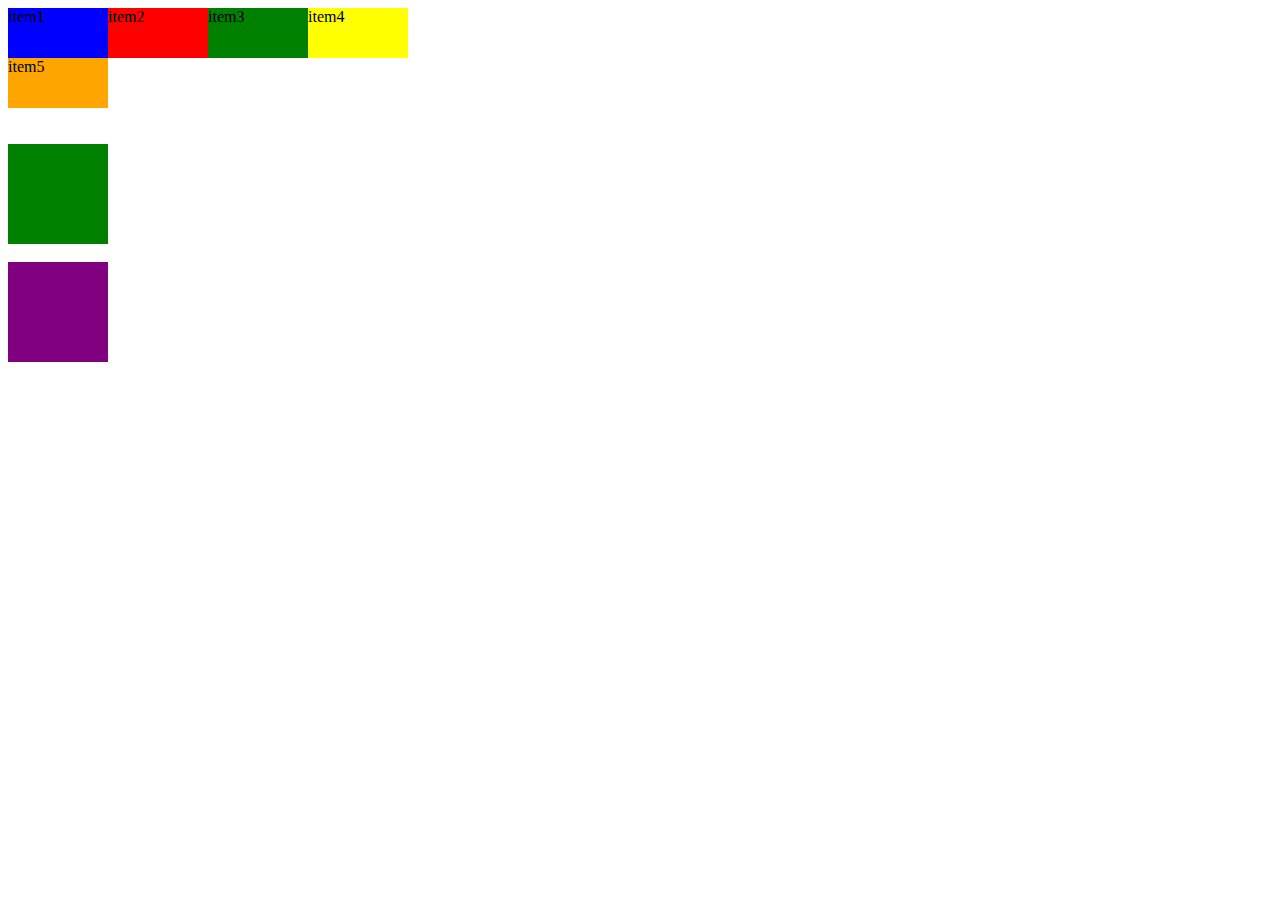
<file: gridpractise/index.html>
<!DOCTYPE html>
<html lang="en">
<head>
    <meta charset="UTF-8">
    <meta name="viewport" content="width=device-width, initial-scale=1.0">
    <link rel="stylesheet" href="style.css">
    <title>Document</title>
</head>
<body>
    <div class="container">
        <div class="item1">item1</div>
        <div class="item2">item2</div>
        <div class="item3">item3</div>
        <div class="item4">item4</div>
        <div class="item5">item5</div>
    </div>
    <br>
    <br>
    <div class="item8" style="width: 100px; height: 100px; background-color: green; transform: rotate(90deg);"></div>
    <br>
    <div class="item7"></div>
</body>
</html>
</file>
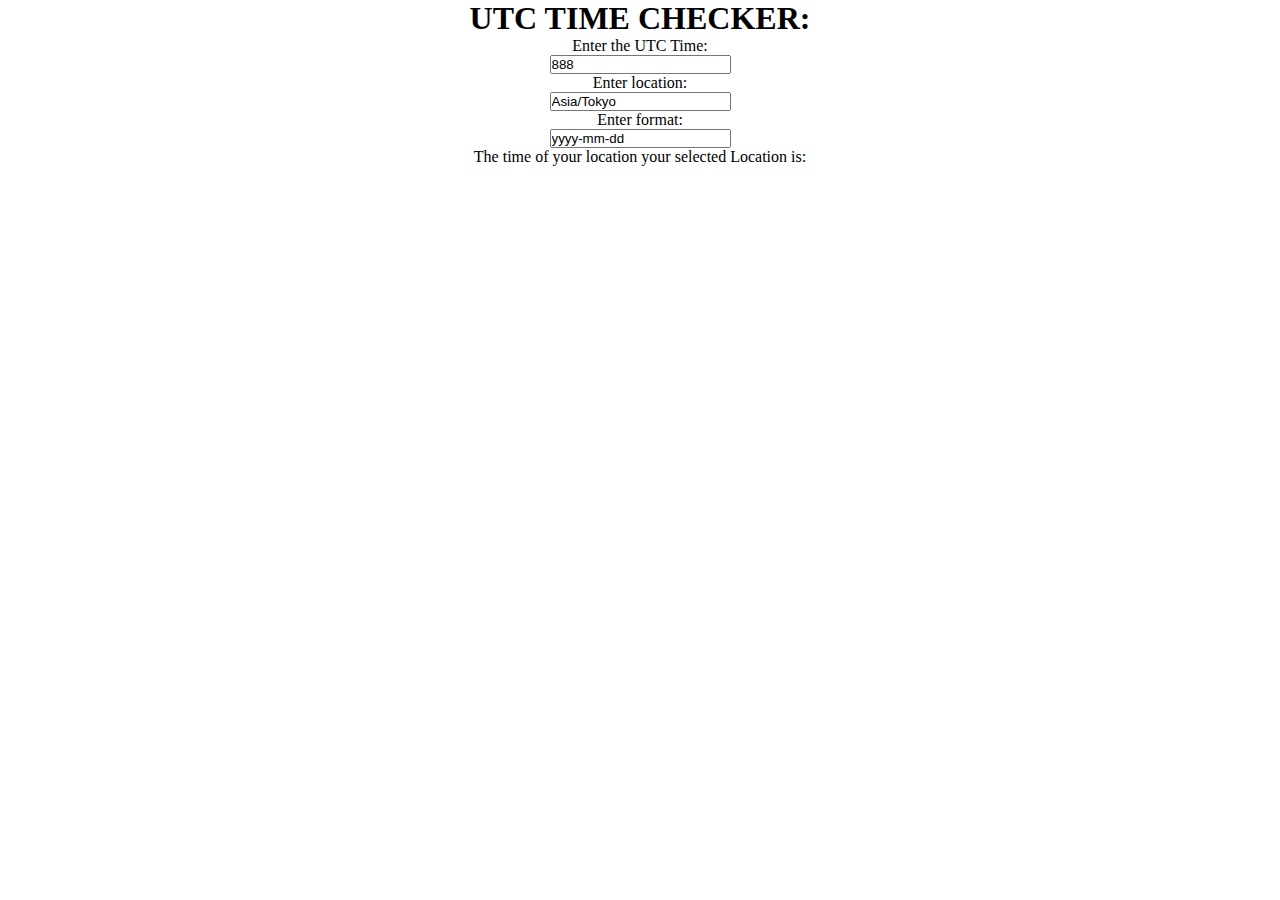
<file: utc_generator/index.html>
<!DOCTYPE html>
<html lang="en">
<head>
    <meta charset="UTF-8">
    <meta name="viewport" content="width=device-width, initial-scale=1.0">
    <link rel="stylesheet" href="sass/style.css">
    <title>Document</title>
</head>
<body>

<div class="main"> 

    <h1>UTC TIME CHECKER:</h1>
    <p>Enter the UTC Time:</p>
    <input type="number" placeholder="enter UTC time" class="utc" value="888">
    <p>Enter location:</p>
    <input type="text" placeholder="enter location name" class="location" value="Asia/Tokyo"">
    <p>Enter format:</p>
    <input type="text" placeholder="enter format" class="format" value="yyyy-mm-dd">

    <p> The time of your location your selected Location is:</p>
    <p id="time">  </p>

</div>


    
    <script src="script.js"></script>
    
</body>
</html>
</file>
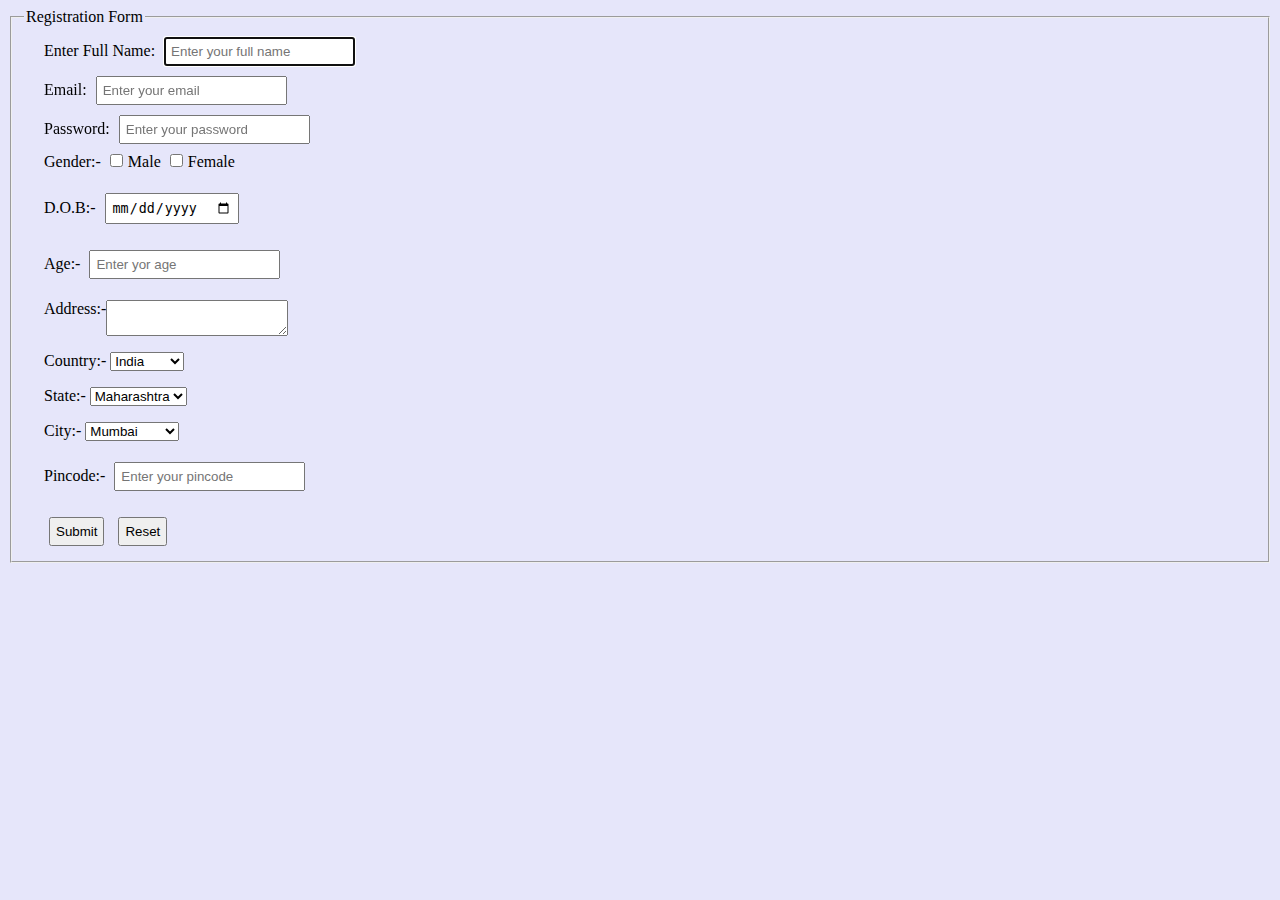
<file: forms.html>
<!DOCTYPE html>
<html lang="en">

<head>
    <meta charset="UTF-8">
    <meta name="viewport" content="width=device-width, initial-scale=1.0">
    <title>Forms</title>
</head>
<style>
    input {
        margin: 5px;
        padding: 5px;
    }
</style>

<body style="background-color: lavender; text-align: left;">
    <fieldset>
        <legend>Registration Form</legend>
        <form action="submit" method="post" style="margin-left: 20px; padding:auto;">
            <label style="padding: auto;">Enter Full Name:
                <input type="text" name="name" placeholder="Enter your full name" required autofocus />
            </label>
            <br <label for="input">Email:
            <input type="email" name="email" placeholder="Enter your email" required autofocus />
            </label>
            <br>
            <label for="input">Password:
                <input type="password" name="password" placeholder="Enter your password" required autofocus />
            </label>
            <br>
            <label> Gender:-
                <input type="checkbox" name"Male">Male</input>
                <input type="checkbox" name="Female">Female</input>
            </label>
            <p>D.O.B:-
                <input type="date" name="DOB" required autofocus />
            </p>
            <p>Age:-
                <input type="number" name="Age" placeholder="Enter yor age" required autofocus min="0" />
            </p>
            <label style="display: flex;">Address:-
                <textarea name="Address" placeholder="Enter your address" required autofocus>
                </textarea>
            </label>

            <p>Country:-
                <select name="Country" required autofocus>
                    <option value="India">India</option>
                    <option value="USA">USA</option>
                    <option value="UK">UK</option>
                    <option value="Australia">Australia</option>
                </select>
            </p>
            <p>State:-
                <select name="State" required autofocus>
                    <option value="Maharashtra">Maharashtra</option>
                    <option value="Gujarat">Gujarat</option>
                    <option value="Rajasthan">Rajasthan</option>
                    <option value="Punjab">Punjab</option>
                </select>
            </p>
            <p>City:-
                <select name="City" required autofocus>
                    <option value="Mumbai">Mumbai</option>
                    <option value="Ahmedabad">Ahmedabad</option>
                    <option value="Jaipur">Jaipur</option>
                    <option value="Chandigarh">Chandigarh</option>
                    
                </select>
            </p>
            <p>Pincode:-
                <input type="number" name="Pincode" placeholder="Enter your pincode" required autofocus min="0" />
            </p>
            <input type="submit" name="submit">
            <input type="reset" name="reset">
        </form>
    </fieldset>
</body>

</html>
</file>
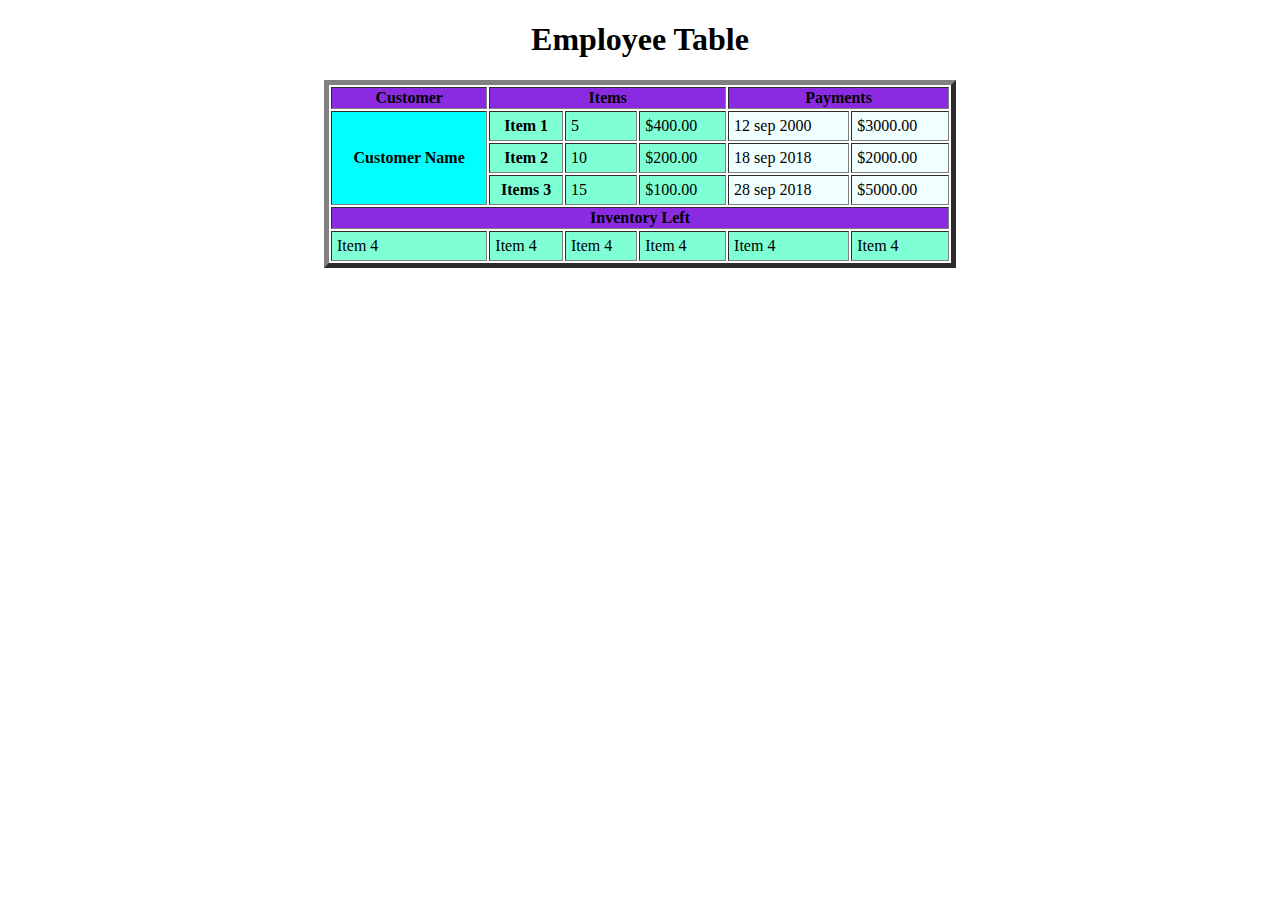
<file: table.html>
<!DOCTYPE html>
<html lang="en">

<head>
    <meta charset="UTF-8">
    <meta name="viewport" content="width=device-width, initial-scale=1.0">
    <title>Table</title>
</head>
<style>
   td{
    padding: 5px;
}
</style>
<body>
    <table border="5" width="50%" hieght="100%" align="center">
        <h1 style="text-align: center; font-family:'Times New Roman', Times, serif;">Employee Table</h1>
        <tr>
            <th style="background-color: blueviolet;">Customer</th>
            <th colspan="3" style="background-color: blueviolet;">Items</th>
            <th colspan="2" style="background-color: blueviolet;">Payments</th>
        </tr>
        <tr>
            <th rowspan="3" style="background-color: aqua;">Customer Name</td>
            <th style="background-color: aquamarine;">Item 1</td>
            <td style="background-color: aquamarine;">5</td>
            <td style="background-color: aquamarine;">$400.00</td>
            <td style="background-color: azure;">12 sep 2000</td>
            <td style="background-color: azure;">$3000.00</td>
        </tr>
        <tr>
            <th style="background-color: aquamarine;">Item 2</td>
            <td style="background-color: aquamarine;">10
            </td>
            <td style="background-color: aquamarine;">$200.00</td>
            <td style="background-color: azure;">18 sep 2018</td>
            <td style="background-color: azure;">$2000.00</td>
        </tr>
        <tr>
            <th style="background-color: aquamarine;">Items 3</th>
            <td style="background-color: aquamarine;">15</td>
            <td style="background-color: aquamarine;">$100.00</td>
            <td style="background-color: azure;">28 sep 2018</td>
            <td style="background-color: azure;">$5000.00</td>
        </tr>
        <tr>
            <th colspan="6" style="background-color: blueviolet;">Inventory Left</th>
        </tr>
        <tr>
            <td style="background-color: aquamarine; ">Item 4</td>
            <td style="background-color: aquamarine; ">Item 4</td>
            <td style="background-color: aquamarine; ">Item 4</td>
            <td style="background-color: aquamarine; ">Item 4</td>
            <td style="background-color: aquamarine; ">Item 4</td>
            <td style="background-color: aquamarine; ">Item 4</td>
        </tr>
    </table>
</body>
</html>
</file>
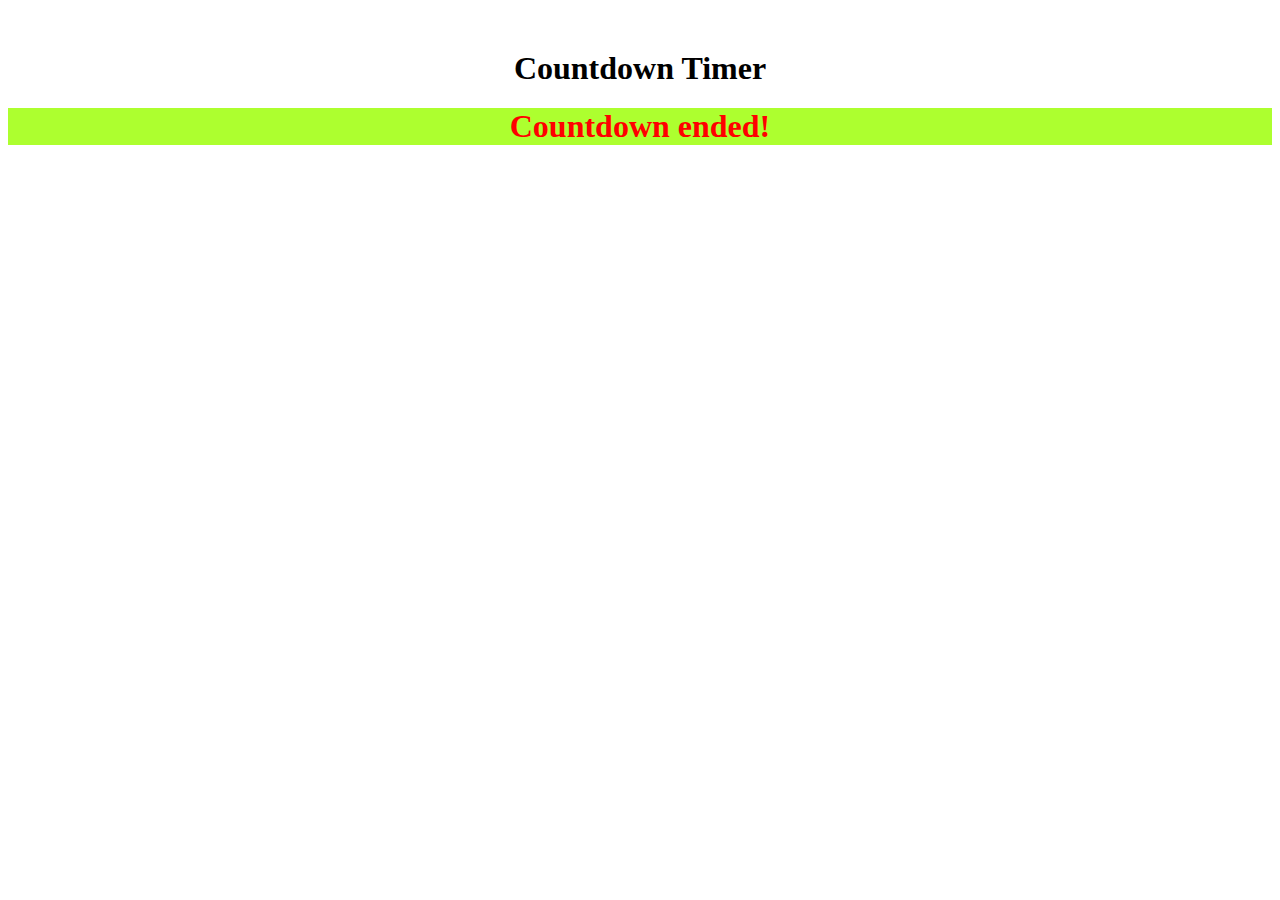
<file: utc_generator/time.html>
<!DOCTYPE html>
<html lang="en">
<head>
    <meta charset="UTF-8">
    <meta name="viewport" content="width=device-width, initial-scale=1.0">
    <title>Document</title>
</head>
<style>
    body {
        text-align: center;
        margin-top: 50px;
    }
    #countdown {
        font-size: 2em;
        font-weight: bold;
        color: red;
        background: greenyellow;
    }
</style>
<body>
    <h1>Countdown Timer</h1>
    <div id="countdown"></div>
    

<script>
    function startCountdown(utcDateString) {
    const targetDate = new Date(utcDateString).getTime();
    const countdown=document.getElementById("countdown")

    function updateCountdown() {
        const now = new Date().getTime();
        const timeLeft = targetDate - now;

        if (timeLeft <= 0) {
            clearInterval(timer);
            countdown.innerHTML="Countdown ended!";
            return;
        }

        const days = Math.floor(timeLeft / (1000 * 60 * 60 * 24));
        const hours = Math.floor((timeLeft % (1000 * 60 * 60 * 24)) / (1000 * 60 * 60));
        const minutes = Math.floor((timeLeft % (1000 * 60 * 60)) / (1000 * 60));
        const seconds = Math.floor((timeLeft % (1000 * 60)) / 1000);
        const am=new Date().getHours() >= 12 ? 'PM' : 'AM';
        // console.log(am)
        
        countdown.innerHTML=`Time Left: ${days}d ${hours}h ${minutes}m ${seconds}s ${am}`;
    }

    const timer = setInterval(updateCountdown, 1000);
    updateCountdown();
}
let londonTime = new Date().toLocaleString("en-US", { timeZone: "Europe/London" });
        console.log(londonTime);

startCountdown("2025-03-26T13:00:43Z");
</script>
</body>
</html>
</file>
<file: gridpractise/style.css>
.container {
    /* border: 1px solid black; */
    width: 100%;
    height: 100px;
    display: grid;
    grid-template-rows: repeat(auto-fill, 1fr);
    grid-template-columns: repeat(auto-fill, 100px);
    grid-template-areas:
    "item1 item2 item3 item4 item5"
    "item6 item7 item8 item9 item10"
     
    ;
    grid-auto-flow: row;
}

.item1 {
    grid-area: item1;
    background-color: blue;
}
.item2{
    grid-area: item2;
    background-color: red;
}
.item3{
    grid-area: item3;
    background-color: green;
}
.item4{
    grid-area: item4;
    background-color: yellow;
}
.item5{
    grid-area: item5;
    background-color: pink;
}
.item5{
    grid-area: item6;
    background-color: orange;
}
.item8:hover
    {
    /* transform: translate(60px, 90px); */
    scale: 0.5;
    /* transform: (20deg, 20deg); */
    transform: scale(1.5);
    transition: all 0.5s ease-in-out;

}

.item7{
    grid-area: item7;
    background-color: purple;
    width: 100px;
    height: 100px;
    animation-name:rotate ;
    animation-duration:3s ;
    animation-iteration-count: infinite;
}

@keyframes rotate {
    0%{
        transform: translateX(0deg) translateY(0deg) translateZ(0deg);
        transform: rotate(0deg);
        border-radius: 0%;
    }
    50%{
        transform: translateX(90deg) translateY(90deg) translateZ(90deg);
        transform: rotate(180deg);
        border-radius: 50%;
    }
    100%{
        transform: translateX(180deg) translateY(180deg) translateZ(180deg);
        transform: rotate(360deg);
        border-radius: 50%;
    }
}
</file>
<file: utc_generator/sass/style.css>
* {
  margin: 0%;
  padding: 0%;
  box-sizing: border-box;
}

.main {
  display: flex;
  flex-direction: column;
  text-align: center;
  align-items: center;
}/*# sourceMappingURL=style.css.map */
</file>
